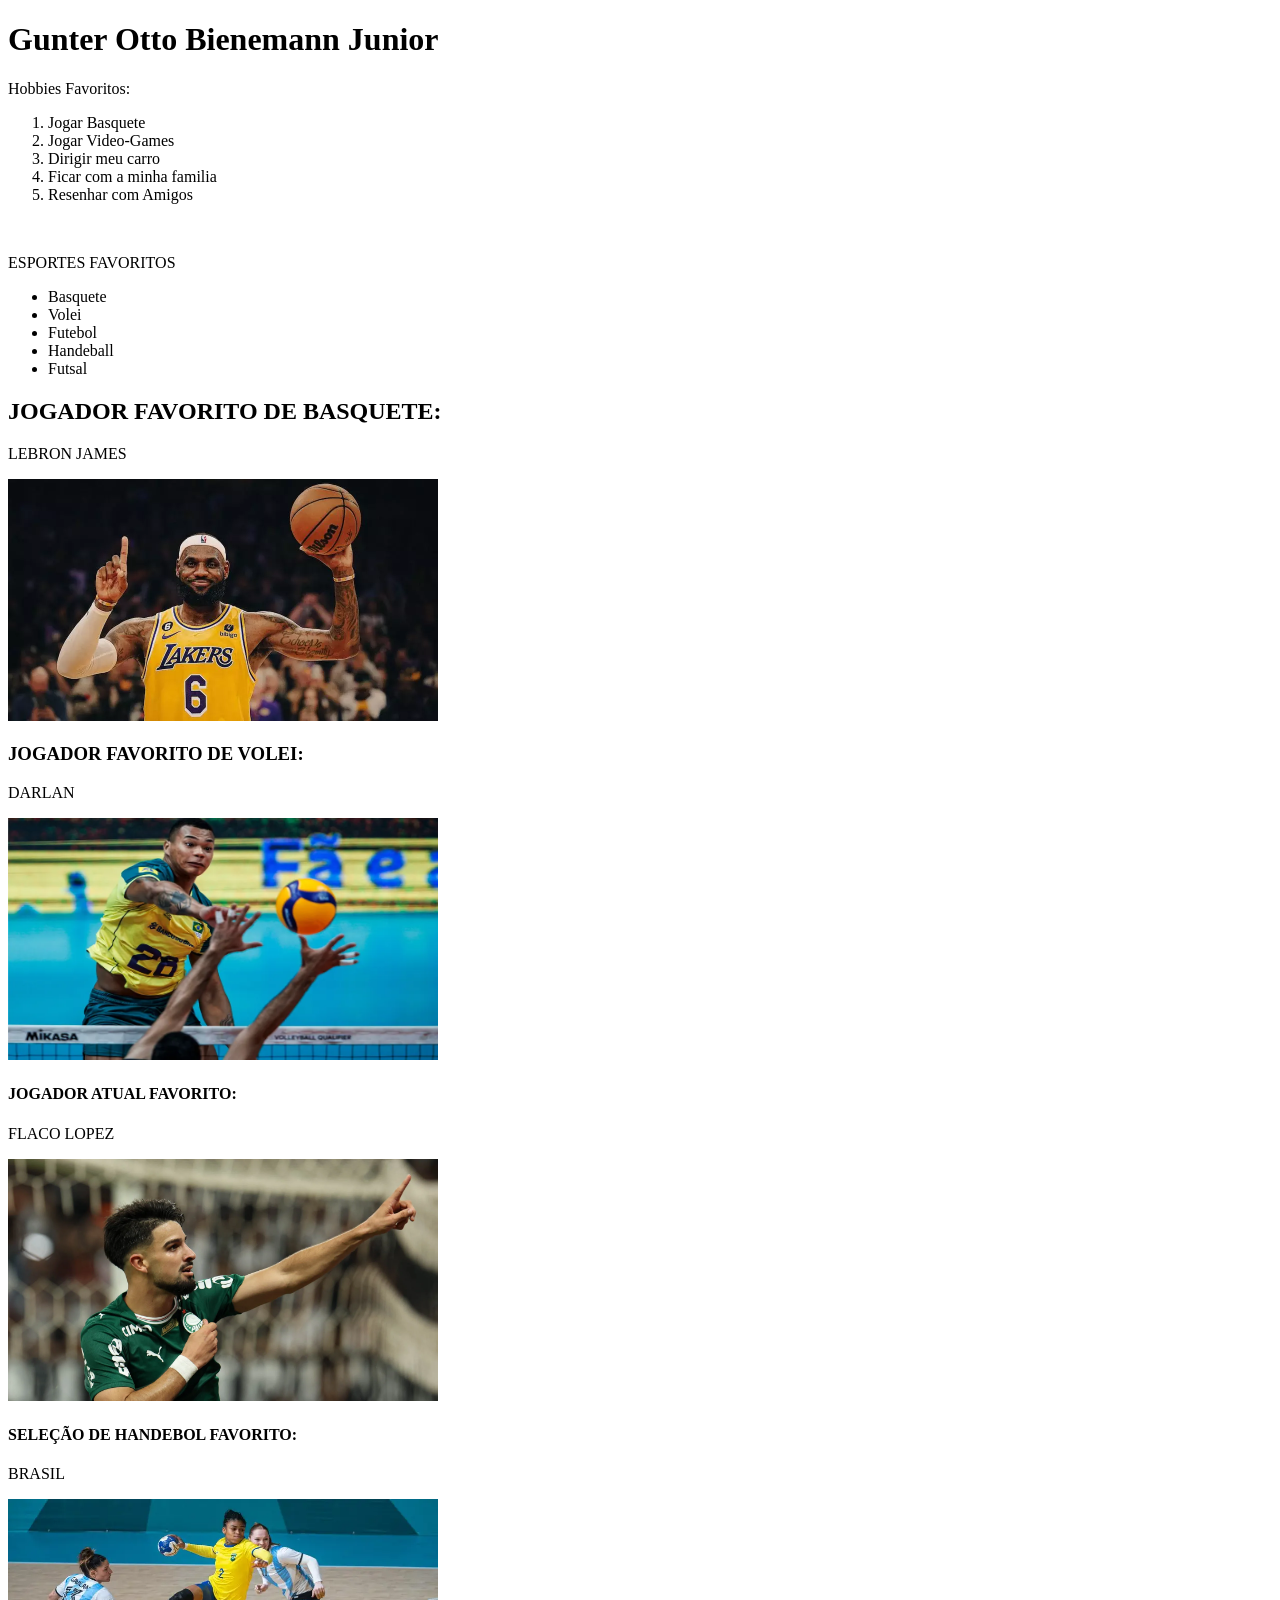
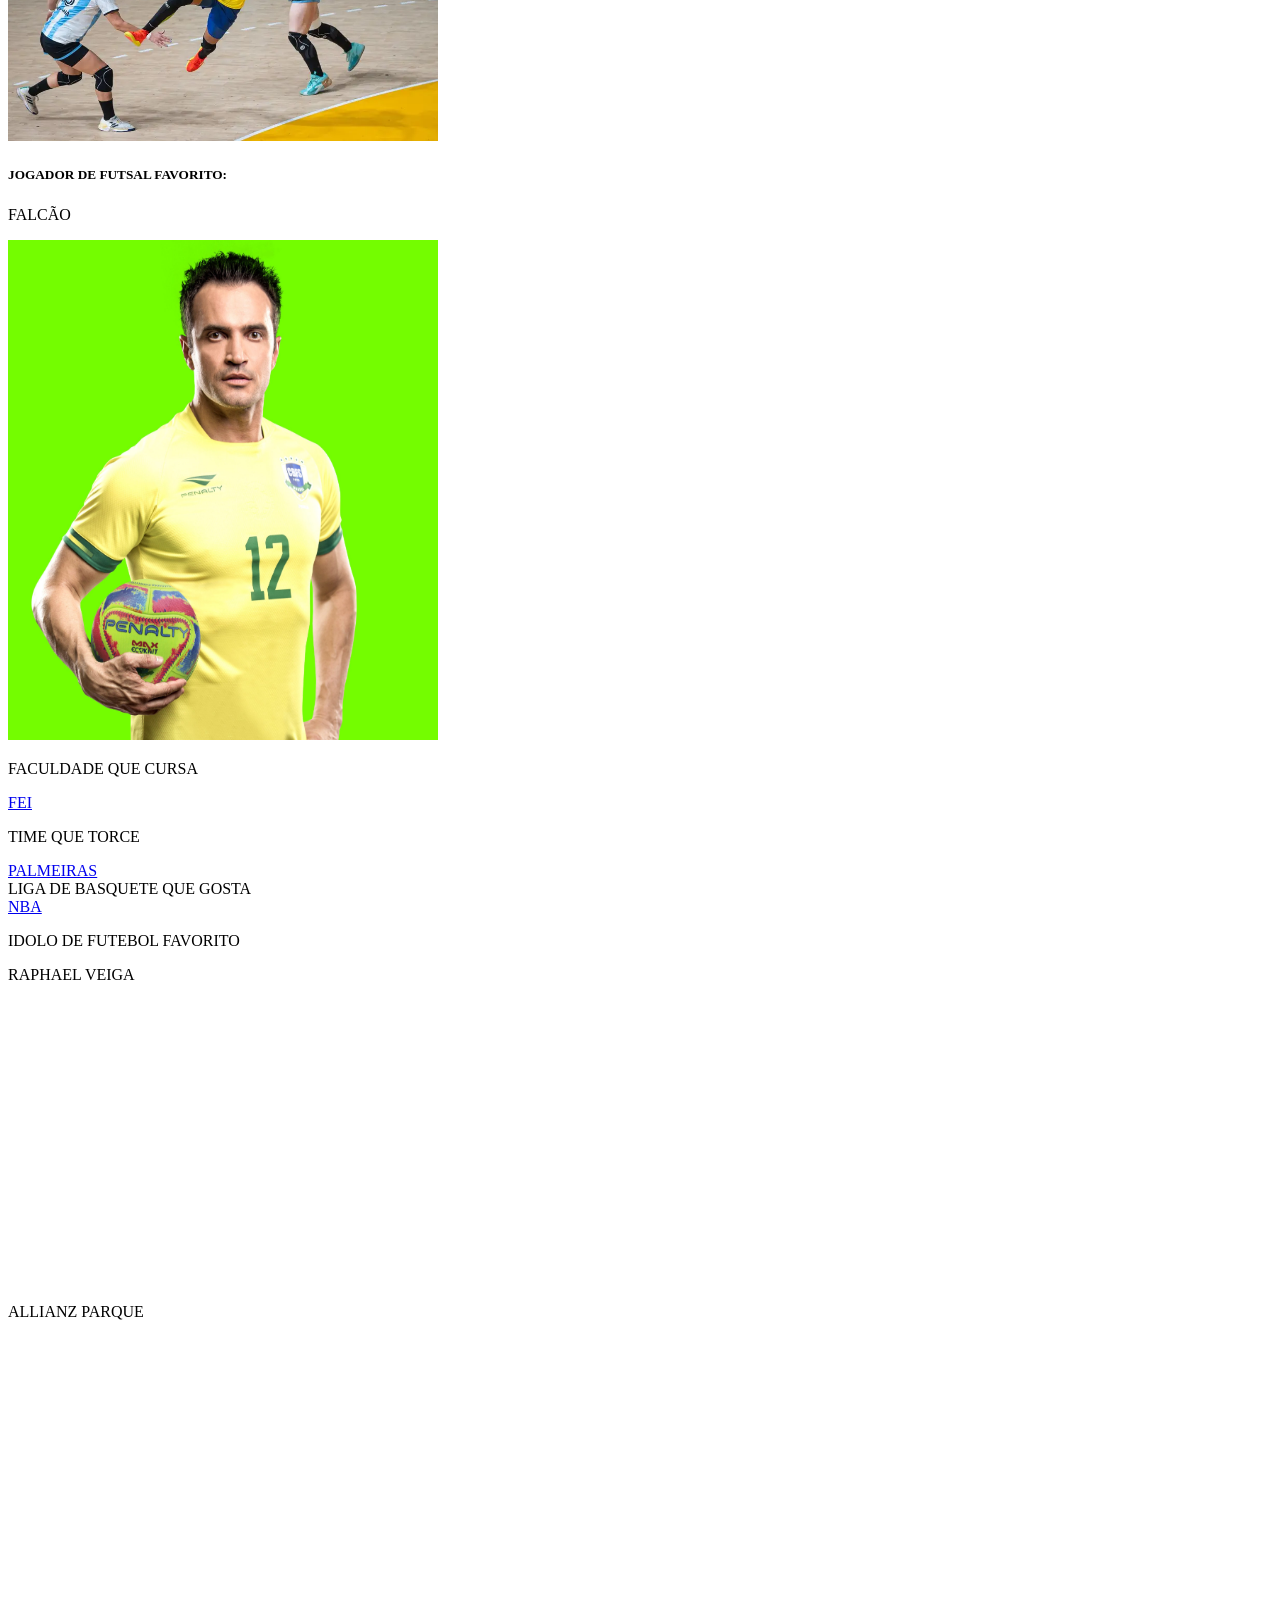
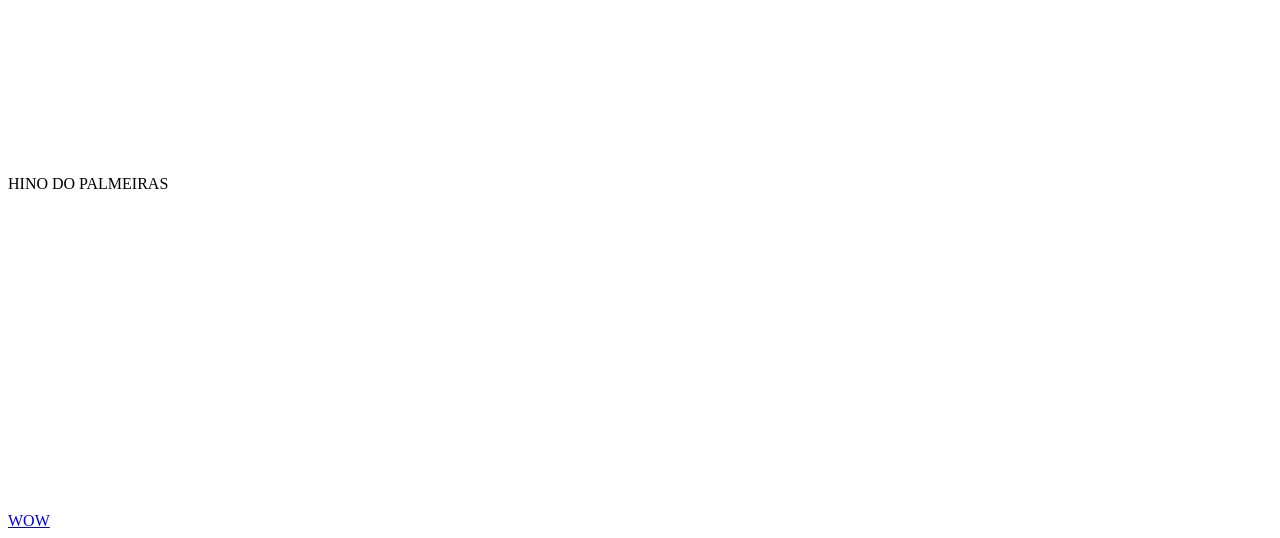
<file: fullstack-main/index.html>
<!DOCTYPE html>
<html lang="en">
<head>
    <meta charset="UTF-8">
    <meta name="viewport" content="width=device-width, initial-scale=1.0">
    <title>YEAH YEAH</title>
</head>
<body>
 <h1>Gunter Otto Bienemann Junior</h1>
 <p>Hobbies Favoritos:</p>
 <ol>
    <li>Jogar Basquete</li>
    <li>Jogar Video-Games</li>
    <li>Dirigir meu carro</li>
    <li>Ficar com a minha familia</li>
    <li>Resenhar com Amigos</li>
 </ol>
 <br>
 <p>ESPORTES FAVORITOS</p>
 <ul>
    <li>Basquete</li>
    <li>Volei</li>
    <li>Futebol</li>
    <li>Handeball</li>
    <li>Futsal</li>
</ul>
<h2>JOGADOR FAVORITO DE BASQUETE:</h2>
<p>LEBRON JAMES</p>
<img src="AULA1/lebron-james-nba-recorde-1.webp" alt="LEBRON JAMES" width="430" height="242">
<h3>JOGADOR FAVORITO DE VOLEI:</h3>
<p>DARLAN</p>
<img src="AULA1/darlan.webp" alt="DARLAN" width="430" height="242">
<h4>JOGADOR ATUAL FAVORITO:</h4>
<p>FLACO LOPEZ</p>
<img src="AULA1/flaco.webp" alt="PALMEIRAS" width="430" height="242">
<h4>SELEÇÃO DE HANDEBOL FAVORITO:</h4>
<p>BRASIL</p>
<img src="AULA1/hand.webp" alt="BRASIL" width="430" height="242">
<h5>JOGADOR DE FUTSAL FAVORITO:</h5>
<p>FALCÃO</p>
<img src="AULA1/Falcão-site-palestras-de-sucesso-scaled.jpg" alt="FALCÃO" width="430" height="500">
<br>
<p>FACULDADE QUE CURSA</p>
<a href="https://portal.fei.edu.br/">FEI</a>
<br>
<p>TIME QUE TORCE</p>
<a href="https://www.palmeiras.com.br/">PALMEIRAS</a>
<br>
LIGA DE BASQUETE QUE GOSTA
<br>
<a href="https://www.nba.com/">NBA</a>
<br>
<p>IDOLO DE FUTEBOL FAVORITO</p>
<h8>RAPHAEL VEIGA</h8>
<br>
<iframe width="560" height="315" src="https://www.youtube.com/embed/77hb8XDgG78?si=of3ffT9GUcvBRvD0" title="YouTube video player" frameborder="0" allow="accelerometer; autoplay; clipboard-write; encrypted-media; gyroscope; picture-in-picture; web-share" referrerpolicy="strict-origin-when-cross-origin" allowfullscreen></iframe>
<br>
<h7>ALLIANZ PARQUE</h7>
<br>
<iframe src="https://www.google.com/maps/embed?pb=!1m18!1m12!1m3!1d1829.0627920677116!2d-46.67965246762724!3d-23.527985123449906!2m3!1f0!2f0!3f0!3m2!1i1024!2i768!4f13.1!3m3!1m2!1s0x94ce57fd1d715d45%3A0x864e5421d6195cb1!2sAllianz%20Parque!5e0!3m2!1spt-BR!2sbr!4v1770680681714!5m2!1spt-BR!2sbr" width="600" height="450" style="border:0;" allowfullscreen="" loading="lazy" referrerpolicy="no-referrer-when-downgrade"></iframe>
<br>
<h9>HINO DO PALMEIRAS</h9>
<br>
<iframe width="560" height="315" src="https://www.youtube.com/embed/GTu4TseTSPk?si=ZjTyBM2Vwyh8iQQJ" title="YouTube video player" frameborder="0" allow="accelerometer; autoplay; clipboard-write; encrypted-media; gyroscope; picture-in-picture; web-share" referrerpolicy="strict-origin-when-cross-origin" allowfullscreen></iframe>
<br>
<a href="file:///C:/Users/unifgjunior/Desktop/FullStack/WOW.html">WOW</a>
</body>
</html>
</file>
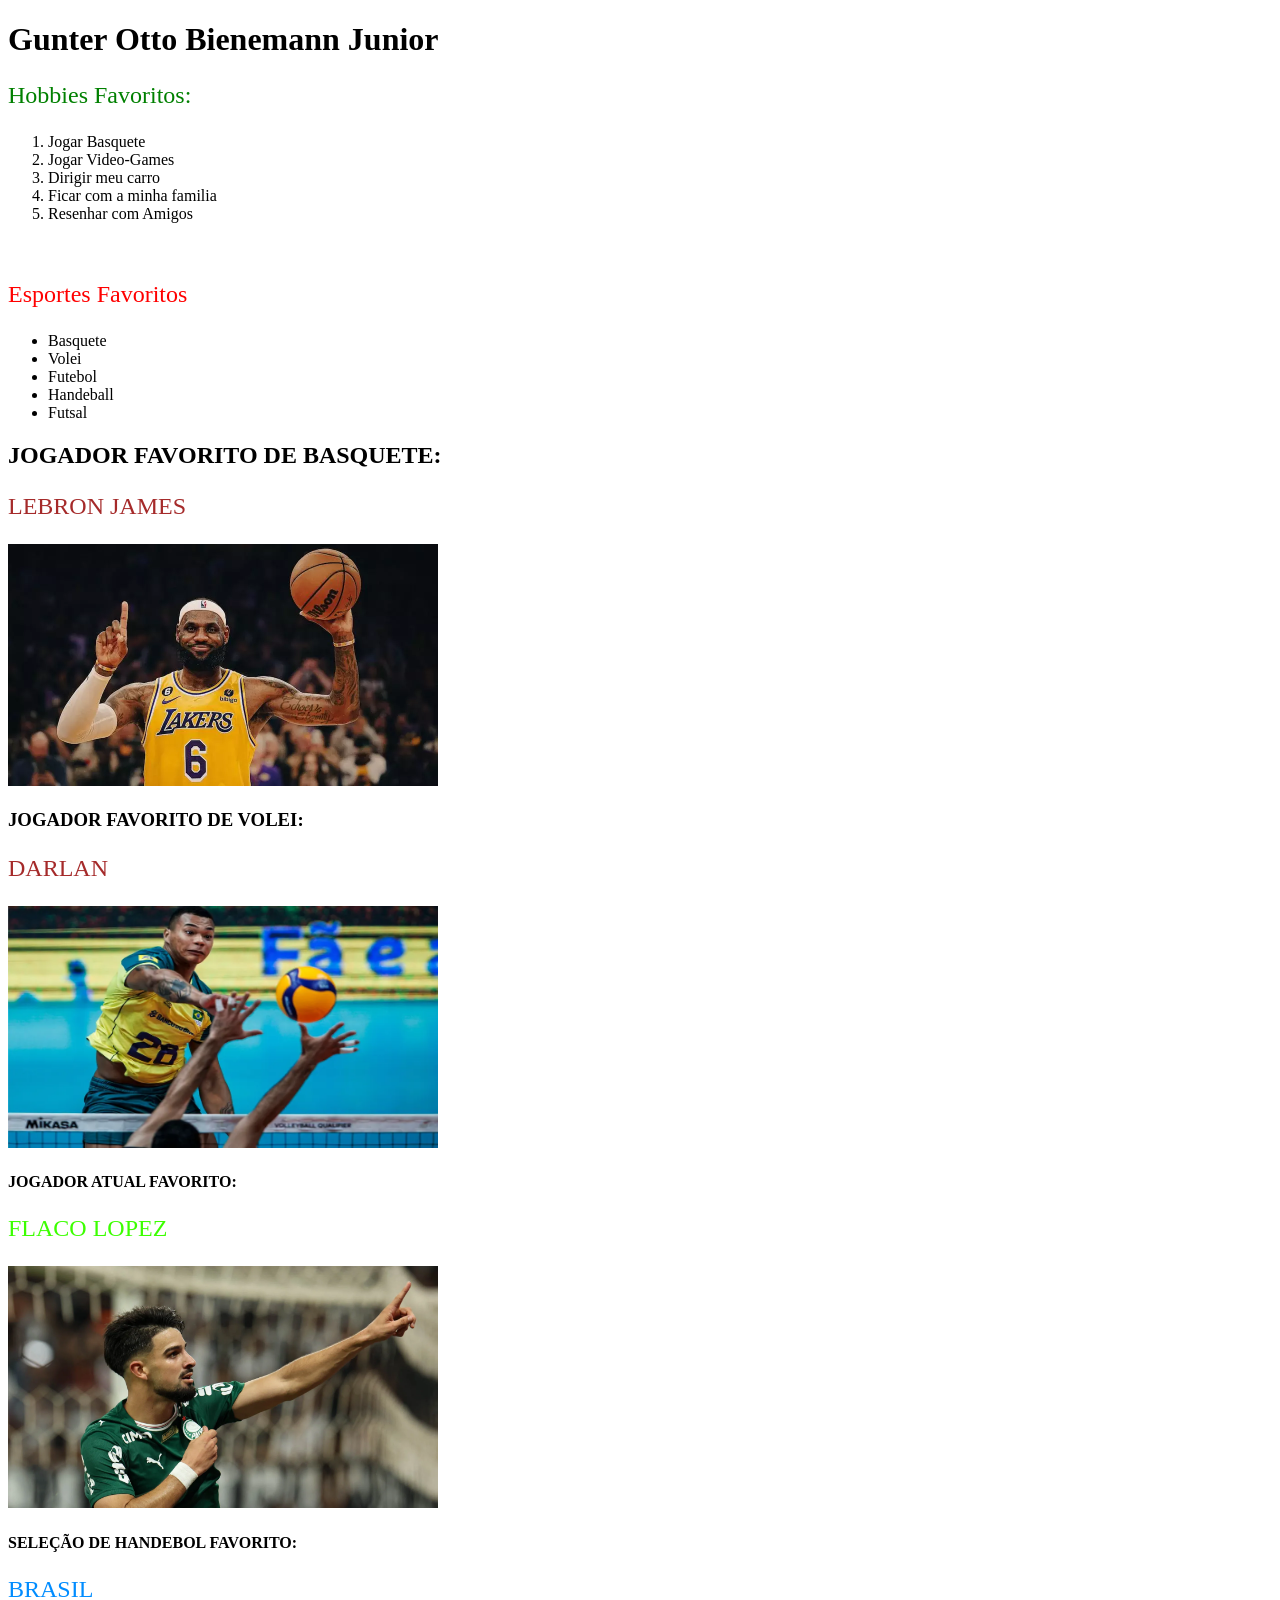
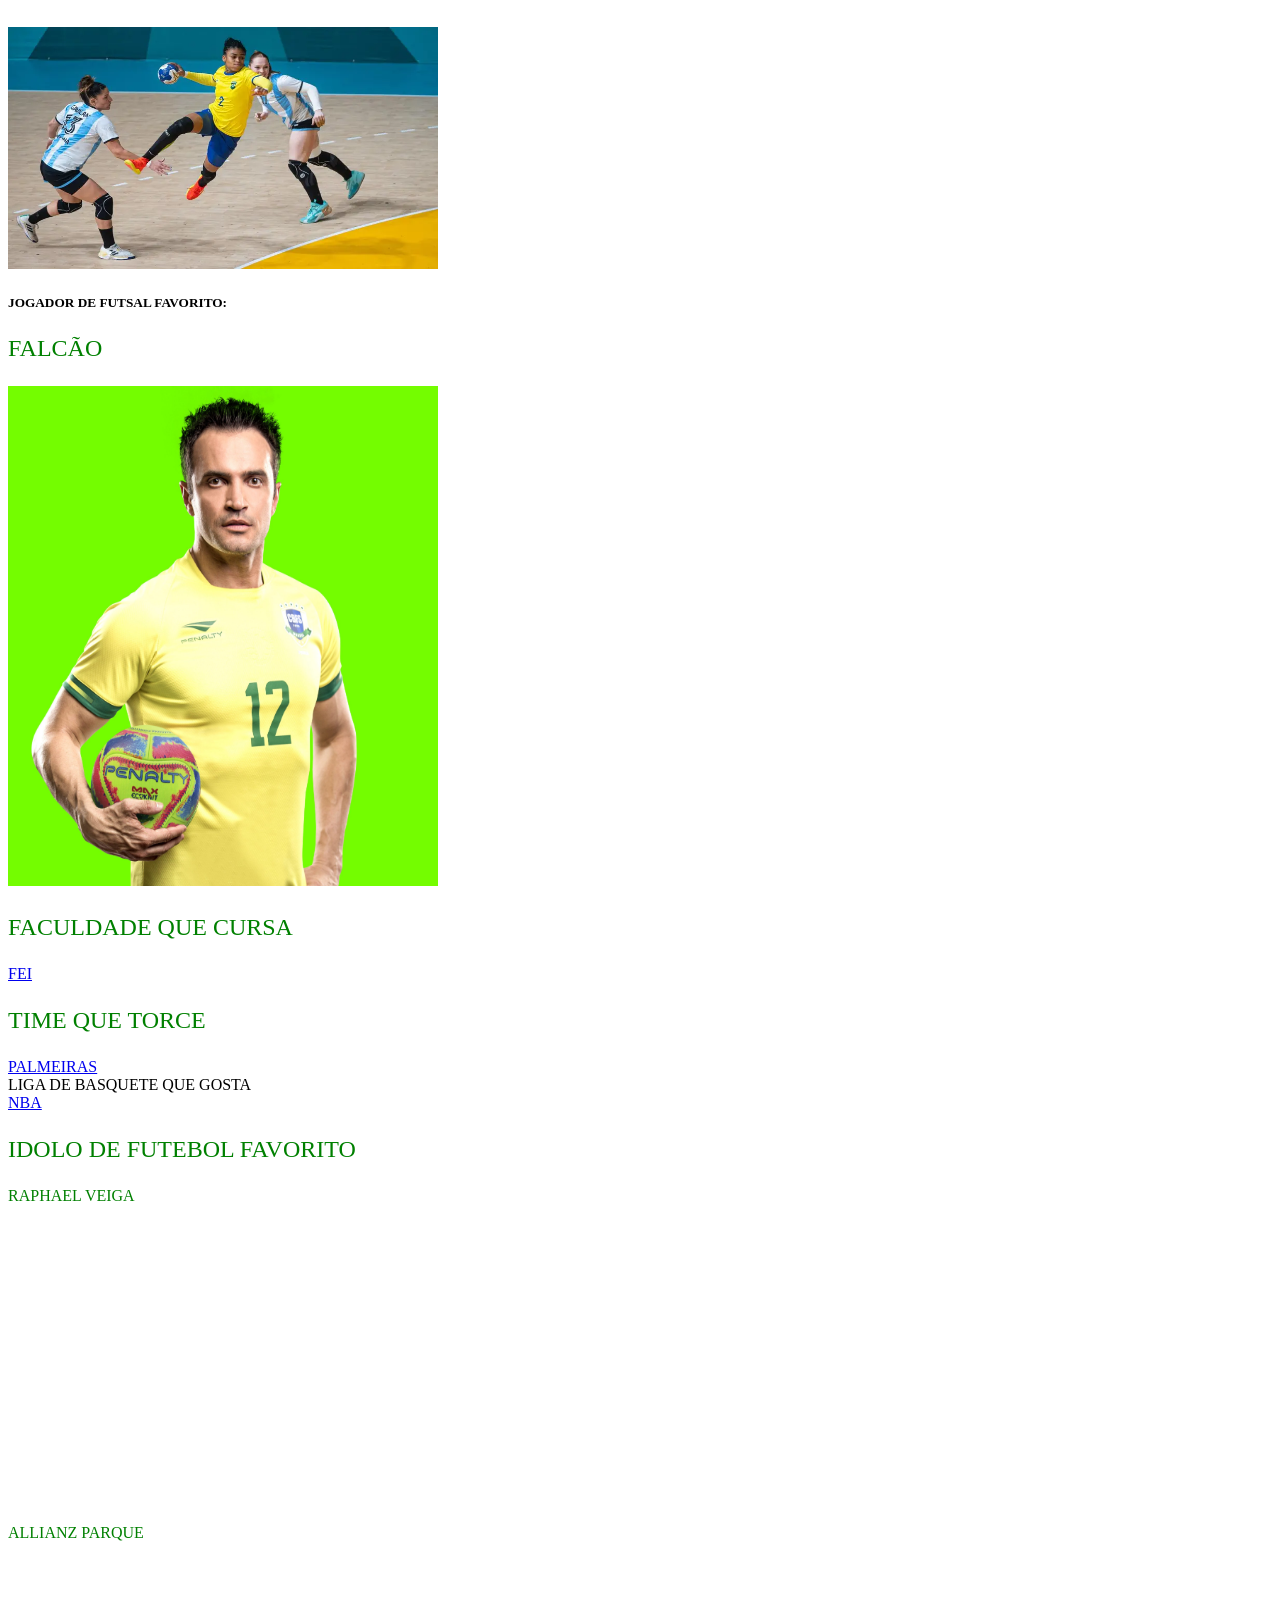
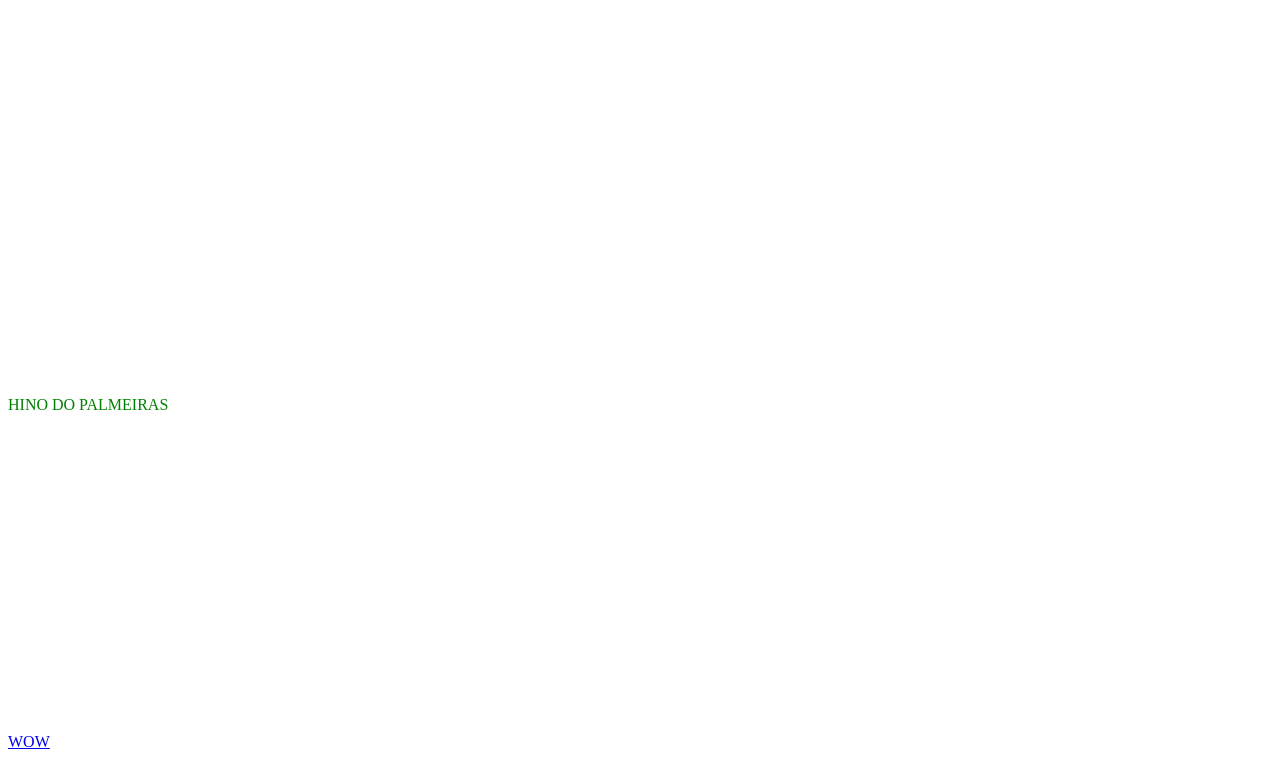
<file: fullstack-main/TAREFA1.html>
<!DOCTYPE html>
<html lang="en">
<head>
    <meta charset="UTF-8">
    <meta name="viewport" content="width=device-width, initial-scale=1.0">
    <title>YEAH YEAH</title>
    <link href="teste.css" rel="stylesheet">

</head>
<body>
 <h1>Gunter Otto Bienemann Junior</h1>
 <p>Hobbies Favoritos:</p>
 <ol>
    <li>Jogar Basquete</li>
    <li>Jogar Video-Games</li>
    <li>Dirigir meu carro</li>
    <li>Ficar com a minha familia</li>
    <li>Resenhar com Amigos</li>
 </ol>
 <br>
    <p id="Favoritos">Esportes Favoritos</p>
 <ul>
    <li>Basquete</li>
    <li>Volei</li>
    <li>Futebol</li>
    <li>Handeball</li>
    <li>Futsal</li>
</ul>
<h2>JOGADOR FAVORITO DE BASQUETE:</h2>
<p class="lebron">LEBRON JAMES</p>
<img src="AULA1/lebron-james-nba-recorde-1.webp" alt="LEBRON JAMES" width="430" height="242">
<h3>JOGADOR FAVORITO DE VOLEI:</h3>
<p class="lebron">DARLAN</p>
<img src="AULA1/darlan.webp" alt="DARLAN" width="430" height="242">
<h4>JOGADOR ATUAL FAVORITO:</h4>

<p id="tere">FLACO LOPEZ</p>

<img src="AULA1/flaco.webp" alt="PALMEIRAS" width="430" height="242">
<h4>SELEÇÃO DE HANDEBOL FAVORITO:</h4>
<div>
    <p>BRASIL</p>
</div>
<img src="AULA1/hand.webp" alt="BRASIL" width="430" height="242">
<h5>JOGADOR DE FUTSAL FAVORITO:</h5>
<p>FALCÃO</p>
<img src="AULA1/Falcão-site-palestras-de-sucesso-scaled.jpg" alt="FALCÃO" width="430" height="500">
<br>
<p>FACULDADE QUE CURSA</p>
<a href="https://portal.fei.edu.br/">FEI</a>
<br>
<p>TIME QUE TORCE</p>
<a href="https://www.palmeiras.com.br/">PALMEIRAS</a>
<br>
LIGA DE BASQUETE QUE GOSTA
<br>
<a href="https://www.nba.com/">NBA</a>
<br>
<p>IDOLO DE FUTEBOL FAVORITO</p>
<h8>RAPHAEL VEIGA</h8>
<br>
<iframe width="560" height="315" src="https://www.youtube.com/embed/77hb8XDgG78?si=of3ffT9GUcvBRvD0" title="YouTube video player" frameborder="0" allow="accelerometer; autoplay; clipboard-write; encrypted-media; gyroscope; picture-in-picture; web-share" referrerpolicy="strict-origin-when-cross-origin" allowfullscreen></iframe>
<br>
<h7>ALLIANZ PARQUE</h7>
<br>
<iframe src="https://www.google.com/maps/embed?pb=!1m18!1m12!1m3!1d1829.0627920677116!2d-46.67965246762724!3d-23.527985123449906!2m3!1f0!2f0!3f0!3m2!1i1024!2i768!4f13.1!3m3!1m2!1s0x94ce57fd1d715d45%3A0x864e5421d6195cb1!2sAllianz%20Parque!5e0!3m2!1spt-BR!2sbr!4v1770680681714!5m2!1spt-BR!2sbr" width="600" height="450" style="border:0;" allowfullscreen="" loading="lazy" referrerpolicy="no-referrer-when-downgrade"></iframe>
<br>
<h9>HINO DO PALMEIRAS</h9>
<br>
<iframe width="560" height="315" src="https://www.youtube.com/embed/GTu4TseTSPk?si=ZjTyBM2Vwyh8iQQJ" title="YouTube video player" frameborder="0" allow="accelerometer; autoplay; clipboard-write; encrypted-media; gyroscope; picture-in-picture; web-share" referrerpolicy="strict-origin-when-cross-origin" allowfullscreen></iframe>
<br>
<a href="file:///C:/Users/unifgjunior/Desktop/FullStack/WOW.html">WOW</a>
</body>
</html>
</file>
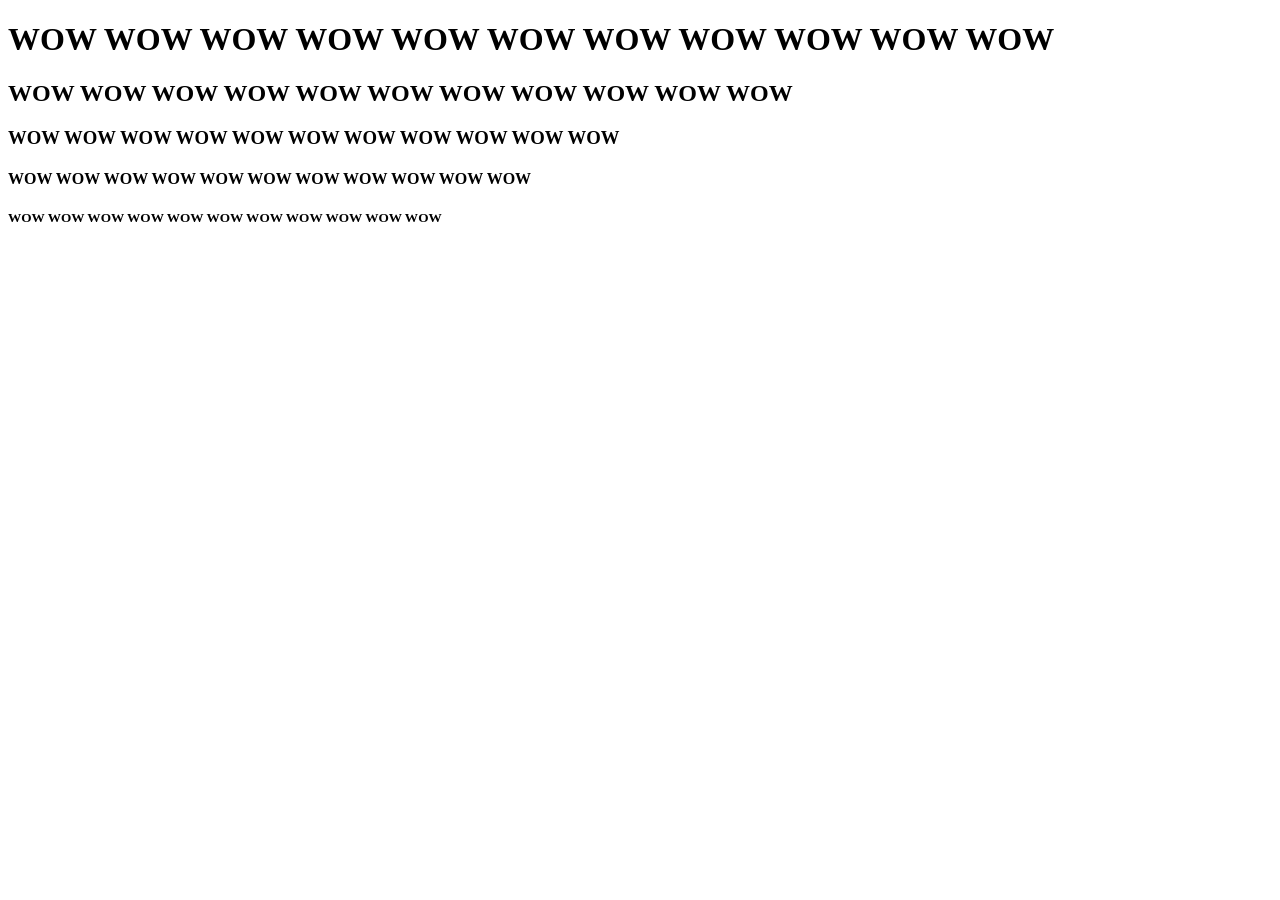
<file: fullstack-main/WOW.html>
<!DOCTYPE html>
<html lang="en">
<head>
    <meta charset="UTF-8">
    <meta name="viewport" content="width=device-width, initial-scale=1.0">
    <title>Document</title>
</head>
<body>
    <H1>WOW WOW WOW WOW WOW WOW WOW WOW WOW WOW WOW </H1>
    <h2>WOW WOW WOW WOW WOW WOW WOW WOW WOW WOW WOW </h2>
    <h3>WOW WOW WOW WOW WOW WOW WOW WOW WOW WOW WOW </h3>
    <h4>WOW WOW WOW WOW WOW WOW WOW WOW WOW WOW WOW </h4>
    <h5>WOW WOW WOW WOW WOW WOW WOW WOW WOW WOW WOW </h5>
</body>
</html>
</file>
<file: fullstack-main/teste.css>
p{
    color:green;
    font-size: 18pt;
}
h9{
    color: green;
}
h7{
    color: green;
}
h8{
    color: green;
}
#Favoritos{
    color: red;
}
#tere{
    color: rgb(60, 255, 0);
}
.lebron{
    color: brown;
}
div p{
    color: rgb(0, 140, 255);
}
a:hover{
    color: rgba(26, 0, 73, 0.753)   ;
}
</file>
